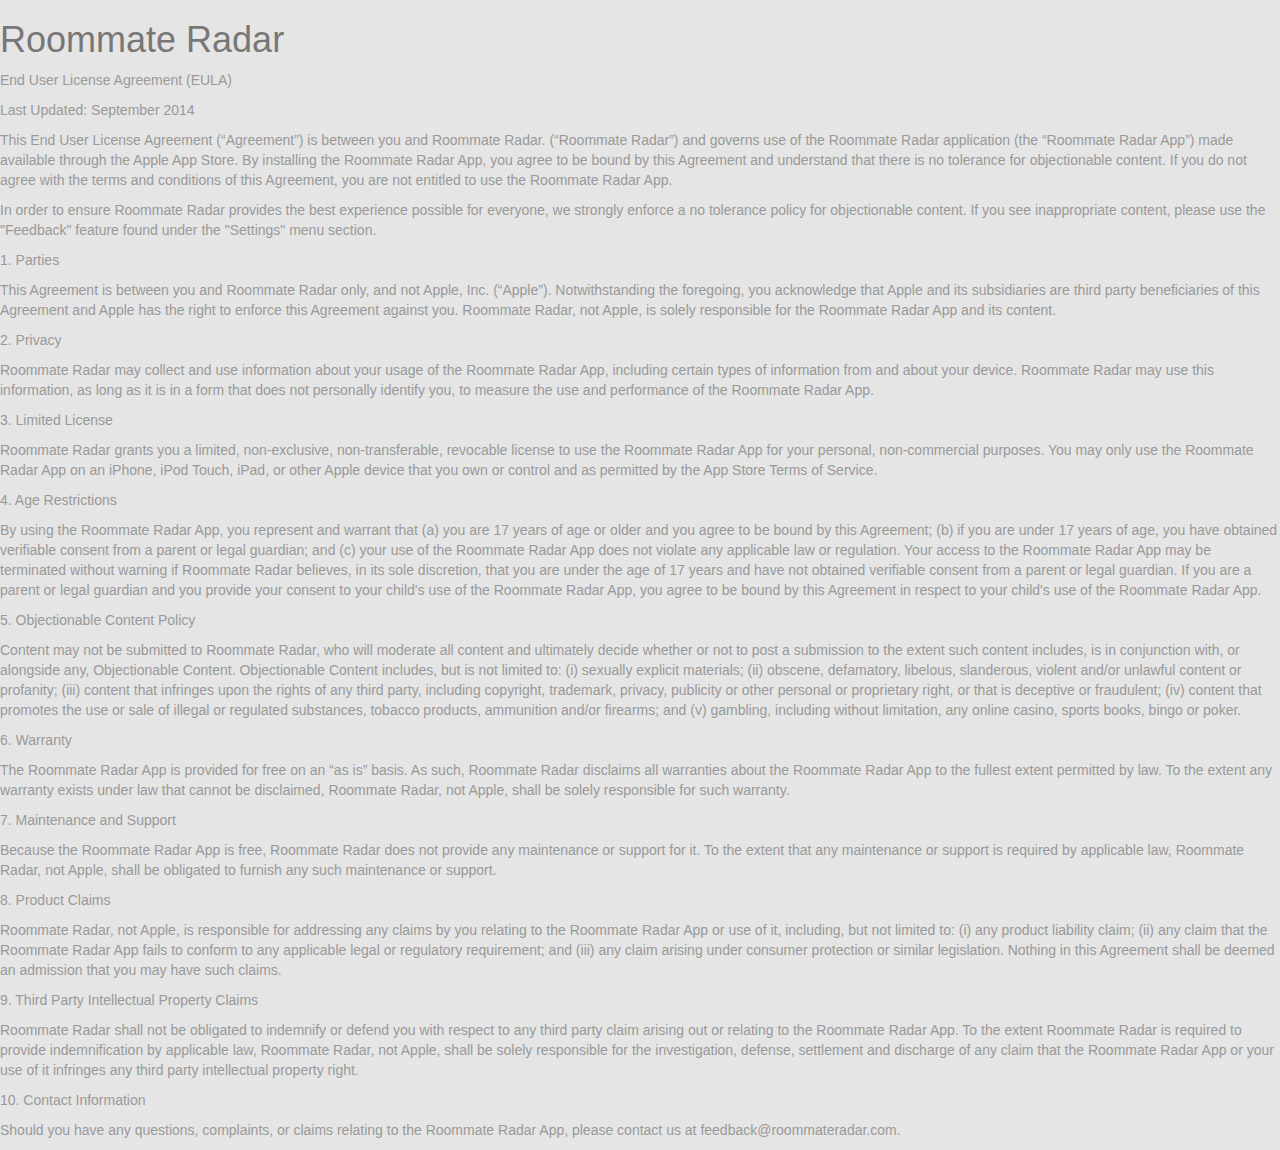
<file: EULA.html>
<!DOCTYPE html>
<html lang="en">
<head>
    <meta charset="utf-8">
    <meta name="viewport" content="width=device-width, initial-scale=1.0">
    <meta name="keywords" content="roommate radar,roommate,radar">
    <meta name="robots" content="index,follow">
    <meta name="description" content="Roommate Radar is a smart and free app for landlords and tenants in Australia">
    <meta name="author" content="">
    <title>Roommate Radar</title>
    <link href="css/bootstrap.min.css" rel="stylesheet">
    <link href="css/font-awesome.min.css" rel="stylesheet">
    <link href="css/prettyPhoto.css" rel="stylesheet">
    <link href="css/main.css" rel="stylesheet">
    <!--[if lt IE 9]>
    <script src="js/html5shiv.js"></script>
    <script src="js/respond.min.js"></script>
    <![endif]-->
    <link rel="shortcut icon" href="images/ico/favicon.ico">
    <link rel="apple-touch-icon-precomposed" sizes="144x144" href="images/ico/apple-touch-icon-144-precomposed.png">
    <link rel="apple-touch-icon-precomposed" sizes="114x114" href="images/ico/apple-touch-icon-114-precomposed.png">
    <link rel="apple-touch-icon-precomposed" sizes="72x72" href="images/ico/apple-touch-icon-72-precomposed.png">
    <link rel="apple-touch-icon-precomposed" href="images/ico/apple-touch-icon-57-precomposed.png">
</head><!--/head-->

<body data-spy="scroll" data-target="#navbar" data-offset="0">
<p>
<p><h1>Roommate Radar</h1>
<p>End User License Agreement (EULA)</p>
<p>Last Updated: September 2014</p>

</p>
<p>
This End User License Agreement (“Agreement”) is between you and Roommate Radar. (“Roommate Radar”) and governs use of the Roommate Radar application (the “Roommate Radar App”) made available through the Apple App Store. By installing the Roommate Radar App, you agree to be bound by this Agreement and understand that there is no tolerance for objectionable content. If you do not agree with the terms and conditions of this Agreement, you are not entitled to use the Roommate Radar App.
</p>
<p>
In order to ensure Roommate Radar provides the best experience possible for everyone, we strongly enforce a no tolerance policy for objectionable content. If you see inappropriate content, please use the "Feedback" feature found under the "Settings" menu section.
</p>
<p>

<p>1. Parties</p>
This Agreement is between you and Roommate Radar only, and not Apple, Inc. (“Apple”). Notwithstanding the foregoing, you acknowledge that Apple and its subsidiaries are third party beneficiaries of this Agreement and Apple has the right to enforce this Agreement against you. Roommate Radar, not Apple, is solely responsible for the Roommate Radar App and its content.
</p>
<p>
<p>2. Privacy</p>
Roommate Radar may collect and use information about your usage of the Roommate Radar App, including certain types of information from and about your device. Roommate Radar may use this information, as long as it is in a form that does not personally identify you, to measure the use and performance of the Roommate Radar App.
</p>
<p>
<p>3. Limited License</p>
Roommate Radar grants you a limited, non-exclusive, non-transferable, revocable license to use the Roommate Radar App for your personal, non-commercial purposes. You may only use the Roommate Radar App on an iPhone, iPod Touch, iPad, or other Apple device that you own or control and as permitted by the App Store Terms of Service.
</p>
<p>
<p>4. Age Restrictions</p>
By using the Roommate Radar App, you represent and warrant that (a) you are 17 years of age or older and you agree to be bound by this Agreement; (b) if you are under 17 years of age, you have obtained verifiable consent from a parent or legal guardian; and (c) your use of the Roommate Radar App does not violate any applicable law or regulation. Your access to the Roommate Radar App may be terminated without warning if Roommate Radar believes, in its sole discretion, that you are under the age of 17 years and have not obtained verifiable consent from a parent or legal guardian. If you are a parent or legal guardian and you provide your consent to your child's use of the Roommate Radar App, you agree to be bound by this Agreement in respect to your child's use of the Roommate Radar App.
</p>
<p>
<p>5. Objectionable Content Policy</p>
Content may not be submitted to Roommate Radar, who will moderate all content and ultimately decide whether or not to post a submission to the extent such content includes, is in conjunction with, or alongside any, Objectionable Content. Objectionable Content includes, but is not limited to: (i) sexually explicit materials; (ii) obscene, defamatory, libelous, slanderous, violent and/or unlawful content or profanity; (iii) content that infringes upon the rights of any third party, including copyright, trademark, privacy, publicity or other personal or proprietary right, or that is deceptive or fraudulent; (iv) content that promotes the use or sale of illegal or regulated substances, tobacco products, ammunition and/or firearms; and (v) gambling, including without limitation, any online casino, sports books, bingo or poker.
</p>
<p>
<p>6. Warranty</p>
The Roommate Radar App is provided for free on an “as is” basis. As such, Roommate Radar disclaims all warranties about the Roommate Radar App to the fullest extent permitted by law. To the extent any warranty exists under law that cannot be disclaimed, Roommate Radar, not Apple, shall be solely responsible for such warranty.
</p>
<p>
<p>7. Maintenance and Support</p>
Because the Roommate Radar App is free, Roommate Radar does not provide any maintenance or support for it. To the extent that any maintenance or support is required by applicable law, Roommate Radar, not Apple, shall be obligated to furnish any such maintenance or support.
</p>
<p>
<p>8. Product Claims</p>
Roommate Radar, not Apple, is responsible for addressing any claims by you relating to the Roommate Radar App or use of it, including, but not limited to: (i) any product liability claim; (ii) any claim that the Roommate Radar App fails to conform to any applicable legal or regulatory requirement; and (iii) any claim arising under consumer protection or similar legislation. Nothing in this Agreement shall be deemed an admission that you may have such claims.
</p>
<p>
<p>9. Third Party Intellectual Property Claims</p>
Roommate Radar shall not be obligated to indemnify or defend you with respect to any third party claim arising out or relating to the Roommate Radar App. To the extent Roommate Radar is required to provide indemnification by applicable law, Roommate Radar, not Apple, shall be solely responsible for the investigation, defense, settlement and discharge of any claim that the Roommate Radar App or your use of it infringes any third party intellectual property right.
</p>
<p>
<p>10. Contact Information</p>
Should you have any questions, complaints, or claims relating to the Roommate Radar App, please contact us at feedback@roommateradar.com.
</p>
</body>
</html>
</file>
<file: css/prettyPhoto.css>
div.pp_default .pp_top,div.pp_default .pp_top .pp_middle,div.pp_default .pp_top .pp_left,div.pp_default .pp_top .pp_right,div.pp_default .pp_bottom,div.pp_default .pp_bottom .pp_left,div.pp_default .pp_bottom .pp_middle,div.pp_default .pp_bottom .pp_right{height:13px}
div.pp_default .pp_top .pp_left{background:url(../images/prettyPhoto/default/sprite.png) -78px -93px no-repeat}
div.pp_default .pp_top .pp_middle{background:url(../images/prettyPhoto/default/sprite_x.png) top left repeat-x}
div.pp_default .pp_top .pp_right{background:url(../images/prettyPhoto/default/sprite.png) -112px -93px no-repeat}
div.pp_default .pp_content .ppt{color:#f8f8f8}
div.pp_default .pp_content_container .pp_left{background:url(../images/prettyPhoto/default/sprite_y.png) -7px 0 repeat-y;padding-left:13px}
div.pp_default .pp_content_container .pp_right{background:url(../images/prettyPhoto/default/sprite_y.png) top right repeat-y;padding-right:13px}
div.pp_default .pp_next:hover{background:url(../images/prettyPhoto/default/sprite_next.png) center right no-repeat;cursor:pointer}
div.pp_default .pp_previous:hover{background:url(../images/prettyPhoto/default/sprite_prev.png) center left no-repeat;cursor:pointer}
div.pp_default .pp_expand{background:url(../images/prettyPhoto/default/sprite.png) 0 -29px no-repeat;cursor:pointer;width:28px;height:28px}
div.pp_default .pp_expand:hover{background:url(../images/prettyPhoto/default/sprite.png) 0 -56px no-repeat;cursor:pointer}
div.pp_default .pp_contract{background:url(../images/prettyPhoto/default/sprite.png) 0 -84px no-repeat;cursor:pointer;width:28px;height:28px}
div.pp_default .pp_contract:hover{background:url(../images/prettyPhoto/default/sprite.png) 0 -113px no-repeat;cursor:pointer}
div.pp_default .pp_close{width:30px;height:30px;background:url(../images/prettyPhoto/default/sprite.png) 2px 1px no-repeat;cursor:pointer}
div.pp_default .pp_gallery ul li a{background:url(../images/prettyPhoto/default/default_thumb.png) center center #f8f8f8;border:1px solid #aaa}
div.pp_default .pp_social{margin-top:7px}
div.pp_default .pp_gallery a.pp_arrow_previous,div.pp_default .pp_gallery a.pp_arrow_next{position:static;left:auto}
div.pp_default .pp_nav .pp_play,div.pp_default .pp_nav .pp_pause{background:url(../images/prettyPhoto/default/sprite.png) -51px 1px no-repeat;height:30px;width:30px}
div.pp_default .pp_nav .pp_pause{background-position:-51px -29px}
div.pp_default a.pp_arrow_previous,div.pp_default a.pp_arrow_next{background:url(../images/prettyPhoto/default/sprite.png) -31px -3px no-repeat;height:20px;width:20px;margin:4px 0 0}
div.pp_default a.pp_arrow_next{left:52px;background-position:-82px -3px}
div.pp_default .pp_content_container .pp_details{margin-top:5px}
div.pp_default .pp_nav{clear:none;height:30px;width:110px;position:relative}
div.pp_default .pp_nav .currentTextHolder{font-family:Georgia;font-style:italic;color:#999;font-size:11px;left:75px;line-height:25px;position:absolute;top:2px;margin:0;padding:0 0 0 10px}
div.pp_default .pp_close:hover,div.pp_default .pp_nav .pp_play:hover,div.pp_default .pp_nav .pp_pause:hover,div.pp_default .pp_arrow_next:hover,div.pp_default .pp_arrow_previous:hover{opacity:0.7}
div.pp_default .pp_description{font-size:11px;font-weight:700;line-height:14px;margin:5px 50px 5px 0}
div.pp_default .pp_bottom .pp_left{background:url(../images/prettyPhoto/default/sprite.png) -78px -127px no-repeat}
div.pp_default .pp_bottom .pp_middle{background:url(../images/prettyPhoto/default/sprite_x.png) bottom left repeat-x}
div.pp_default .pp_bottom .pp_right{background:url(../images/prettyPhoto/default/sprite.png) -112px -127px no-repeat}
div.pp_default .pp_loaderIcon{background:url(../images/prettyPhoto/default/loader.gif) center center no-repeat}
div.light_rounded .pp_top .pp_left{background:url(../images/prettyPhoto/light_rounded/sprite.png) -88px -53px no-repeat}
div.light_rounded .pp_top .pp_right{background:url(../images/prettyPhoto/light_rounded/sprite.png) -110px -53px no-repeat}
div.light_rounded .pp_next:hover{background:url(../images/prettyPhoto/light_rounded/btnNext.png) center right no-repeat;cursor:pointer}
div.light_rounded .pp_previous:hover{background:url(../images/prettyPhoto/light_rounded/btnPrevious.png) center left no-repeat;cursor:pointer}
div.light_rounded .pp_expand{background:url(../images/prettyPhoto/light_rounded/sprite.png) -31px -26px no-repeat;cursor:pointer}
div.light_rounded .pp_expand:hover{background:url(../images/prettyPhoto/light_rounded/sprite.png) -31px -47px no-repeat;cursor:pointer}
div.light_rounded .pp_contract{background:url(../images/prettyPhoto/light_rounded/sprite.png) 0 -26px no-repeat;cursor:pointer}
div.light_rounded .pp_contract:hover{background:url(../images/prettyPhoto/light_rounded/sprite.png) 0 -47px no-repeat;cursor:pointer}
div.light_rounded .pp_close{width:75px;height:22px;background:url(../images/prettyPhoto/light_rounded/sprite.png) -1px -1px no-repeat;cursor:pointer}
div.light_rounded .pp_nav .pp_play{background:url(../images/prettyPhoto/light_rounded/sprite.png) -1px -100px no-repeat;height:15px;width:14px}
div.light_rounded .pp_nav .pp_pause{background:url(../images/prettyPhoto/light_rounded/sprite.png) -24px -100px no-repeat;height:15px;width:14px}
div.light_rounded .pp_arrow_previous{background:url(../images/prettyPhoto/light_rounded/sprite.png) 0 -71px no-repeat}
div.light_rounded .pp_arrow_next{background:url(../images/prettyPhoto/light_rounded/sprite.png) -22px -71px no-repeat}
div.light_rounded .pp_bottom .pp_left{background:url(../images/prettyPhoto/light_rounded/sprite.png) -88px -80px no-repeat}
div.light_rounded .pp_bottom .pp_right{background:url(../images/prettyPhoto/light_rounded/sprite.png) -110px -80px no-repeat}
div.dark_rounded .pp_top .pp_left{background:url(../images/prettyPhoto/dark_rounded/sprite.png) -88px -53px no-repeat}
div.dark_rounded .pp_top .pp_right{background:url(../images/prettyPhoto/dark_rounded/sprite.png) -110px -53px no-repeat}
div.dark_rounded .pp_content_container .pp_left{background:url(../images/prettyPhoto/dark_rounded/contentPattern.png) top left repeat-y}
div.dark_rounded .pp_content_container .pp_right{background:url(../images/prettyPhoto/dark_rounded/contentPattern.png) top right repeat-y}
div.dark_rounded .pp_next:hover{background:url(../images/prettyPhoto/dark_rounded/btnNext.png) center right no-repeat;cursor:pointer}
div.dark_rounded .pp_previous:hover{background:url(../images/prettyPhoto/dark_rounded/btnPrevious.png) center left no-repeat;cursor:pointer}
div.dark_rounded .pp_expand{background:url(../images/prettyPhoto/dark_rounded/sprite.png) -31px -26px no-repeat;cursor:pointer}
div.dark_rounded .pp_expand:hover{background:url(../images/prettyPhoto/dark_rounded/sprite.png) -31px -47px no-repeat;cursor:pointer}
div.dark_rounded .pp_contract{background:url(../images/prettyPhoto/dark_rounded/sprite.png) 0 -26px no-repeat;cursor:pointer}
div.dark_rounded .pp_contract:hover{background:url(../images/prettyPhoto/dark_rounded/sprite.png) 0 -47px no-repeat;cursor:pointer}
div.dark_rounded .pp_close{width:75px;height:22px;background:url(../images/prettyPhoto/dark_rounded/sprite.png) -1px -1px no-repeat;cursor:pointer}
div.dark_rounded .pp_description{margin-right:85px;color:#fff}
div.dark_rounded .pp_nav .pp_play{background:url(../images/prettyPhoto/dark_rounded/sprite.png) -1px -100px no-repeat;height:15px;width:14px}
div.dark_rounded .pp_nav .pp_pause{background:url(../images/prettyPhoto/dark_rounded/sprite.png) -24px -100px no-repeat;height:15px;width:14px}
div.dark_rounded .pp_arrow_previous{background:url(../images/prettyPhoto/dark_rounded/sprite.png) 0 -71px no-repeat}
div.dark_rounded .pp_arrow_next{background:url(../images/prettyPhoto/dark_rounded/sprite.png) -22px -71px no-repeat}
div.dark_rounded .pp_bottom .pp_left{background:url(../images/prettyPhoto/dark_rounded/sprite.png) -88px -80px no-repeat}
div.dark_rounded .pp_bottom .pp_right{background:url(../images/prettyPhoto/dark_rounded/sprite.png) -110px -80px no-repeat}
div.dark_rounded .pp_loaderIcon{background:url(../images/prettyPhoto/dark_rounded/loader.gif) center center no-repeat}
div.dark_square .pp_left,div.dark_square .pp_middle,div.dark_square .pp_right,div.dark_square .pp_content{background:#000}
div.dark_square .pp_description{color:#fff;margin:0 85px 0 0}
div.dark_square .pp_loaderIcon{background:url(../images/prettyPhoto/dark_square/loader.gif) center center no-repeat}
div.dark_square .pp_expand{background:url(../images/prettyPhoto/dark_square/sprite.png) -31px -26px no-repeat;cursor:pointer}
div.dark_square .pp_expand:hover{background:url(../images/prettyPhoto/dark_square/sprite.png) -31px -47px no-repeat;cursor:pointer}
div.dark_square .pp_contract{background:url(../images/prettyPhoto/dark_square/sprite.png) 0 -26px no-repeat;cursor:pointer}
div.dark_square .pp_contract:hover{background:url(../images/prettyPhoto/dark_square/sprite.png) 0 -47px no-repeat;cursor:pointer}
div.dark_square .pp_close{width:75px;height:22px;background:url(../images/prettyPhoto/dark_square/sprite.png) -1px -1px no-repeat;cursor:pointer}
div.dark_square .pp_nav{clear:none}
div.dark_square .pp_nav .pp_play{background:url(../images/prettyPhoto/dark_square/sprite.png) -1px -100px no-repeat;height:15px;width:14px}
div.dark_square .pp_nav .pp_pause{background:url(../images/prettyPhoto/dark_square/sprite.png) -24px -100px no-repeat;height:15px;width:14px}
div.dark_square .pp_arrow_previous{background:url(../images/prettyPhoto/dark_square/sprite.png) 0 -71px no-repeat}
div.dark_square .pp_arrow_next{background:url(../images/prettyPhoto/dark_square/sprite.png) -22px -71px no-repeat}
div.dark_square .pp_next:hover{background:url(../images/prettyPhoto/dark_square/btnNext.png) center right no-repeat;cursor:pointer}
div.dark_square .pp_previous:hover{background:url(../images/prettyPhoto/dark_square/btnPrevious.png) center left no-repeat;cursor:pointer}
div.light_square .pp_expand{background:url(../images/prettyPhoto/light_square/sprite.png) -31px -26px no-repeat;cursor:pointer}
div.light_square .pp_expand:hover{background:url(../images/prettyPhoto/light_square/sprite.png) -31px -47px no-repeat;cursor:pointer}
div.light_square .pp_contract{background:url(../images/prettyPhoto/light_square/sprite.png) 0 -26px no-repeat;cursor:pointer}
div.light_square .pp_contract:hover{background:url(../images/prettyPhoto/light_square/sprite.png) 0 -47px no-repeat;cursor:pointer}
div.light_square .pp_close{width:75px;height:22px;background:url(../images/prettyPhoto/light_square/sprite.png) -1px -1px no-repeat;cursor:pointer}
div.light_square .pp_nav .pp_play{background:url(../images/prettyPhoto/light_square/sprite.png) -1px -100px no-repeat;height:15px;width:14px}
div.light_square .pp_nav .pp_pause{background:url(../images/prettyPhoto/light_square/sprite.png) -24px -100px no-repeat;height:15px;width:14px}
div.light_square .pp_arrow_previous{background:url(../images/prettyPhoto/light_square/sprite.png) 0 -71px no-repeat}
div.light_square .pp_arrow_next{background:url(../images/prettyPhoto/light_square/sprite.png) -22px -71px no-repeat}
div.light_square .pp_next:hover{background:url(../images/prettyPhoto/light_square/btnNext.png) center right no-repeat;cursor:pointer}
div.light_square .pp_previous:hover{background:url(../images/prettyPhoto/light_square/btnPrevious.png) center left no-repeat;cursor:pointer}
div.facebook .pp_top .pp_left{background:url(../images/prettyPhoto/facebook/sprite.png) -88px -53px no-repeat}
div.facebook .pp_top .pp_middle{background:url(../images/prettyPhoto/facebook/contentPatternTop.png) top left repeat-x}
div.facebook .pp_top .pp_right{background:url(../images/prettyPhoto/facebook/sprite.png) -110px -53px no-repeat}
div.facebook .pp_content_container .pp_left{background:url(../images/prettyPhoto/facebook/contentPatternLeft.png) top left repeat-y}
div.facebook .pp_content_container .pp_right{background:url(../images/prettyPhoto/facebook/contentPatternRight.png) top right repeat-y}
div.facebook .pp_expand{background:url(../images/prettyPhoto/facebook/sprite.png) -31px -26px no-repeat;cursor:pointer}
div.facebook .pp_expand:hover{background:url(../images/prettyPhoto/facebook/sprite.png) -31px -47px no-repeat;cursor:pointer}
div.facebook .pp_contract{background:url(../images/prettyPhoto/facebook/sprite.png) 0 -26px no-repeat;cursor:pointer}
div.facebook .pp_contract:hover{background:url(../images/prettyPhoto/facebook/sprite.png) 0 -47px no-repeat;cursor:pointer}
div.facebook .pp_close{width:22px;height:22px;background:url(../images/prettyPhoto/facebook/sprite.png) -1px -1px no-repeat;cursor:pointer}
div.facebook .pp_description{margin:0 37px 0 0}
div.facebook .pp_loaderIcon{background:url(../images/prettyPhoto/facebook/loader.gif) center center no-repeat}
div.facebook .pp_arrow_previous{background:url(../images/prettyPhoto/facebook/sprite.png) 0 -71px no-repeat;height:22px;margin-top:0;width:22px}
div.facebook .pp_arrow_previous.disabled{background-position:0 -96px;cursor:default}
div.facebook .pp_arrow_next{background:url(../images/prettyPhoto/facebook/sprite.png) -32px -71px no-repeat;height:22px;margin-top:0;width:22px}
div.facebook .pp_arrow_next.disabled{background-position:-32px -96px;cursor:default}
div.facebook .pp_nav{margin-top:0}
div.facebook .pp_nav p{font-size:15px;padding:0 3px 0 4px}
div.facebook .pp_nav .pp_play{background:url(../images/prettyPhoto/facebook/sprite.png) -1px -123px no-repeat;height:22px;width:22px}
div.facebook .pp_nav .pp_pause{background:url(../images/prettyPhoto/facebook/sprite.png) -32px -123px no-repeat;height:22px;width:22px}
div.facebook .pp_next:hover{background:url(../images/prettyPhoto/facebook/btnNext.png) center right no-repeat;cursor:pointer}
div.facebook .pp_previous:hover{background:url(../images/prettyPhoto/facebook/btnPrevious.png) center left no-repeat;cursor:pointer}
div.facebook .pp_bottom .pp_left{background:url(../images/prettyPhoto/facebook/sprite.png) -88px -80px no-repeat}
div.facebook .pp_bottom .pp_middle{background:url(../images/prettyPhoto/facebook/contentPatternBottom.png) top left repeat-x}
div.facebook .pp_bottom .pp_right{background:url(../images/prettyPhoto/facebook/sprite.png) -110px -80px no-repeat}
div.pp_pic_holder a:focus{outline:none}
div.pp_overlay{background:#000;display:none;left:0;position:absolute;top:0;width:100%;z-index:9500}
div.pp_pic_holder{display:none;position:absolute;width:100px;z-index:10000}
.pp_content{height:40px;min-width:40px}
* html .pp_content{width:40px}
.pp_content_container{position:relative;text-align:left;width:100%}
.pp_content_container .pp_left{padding-left:20px}
.pp_content_container .pp_right{padding-right:20px}
.pp_content_container .pp_details{float:left;margin:10px 0 2px}
.pp_description{display:none;margin:0}
.pp_social{float:left;margin:0}
.pp_social .facebook{float:left;margin-left:5px;width:55px;overflow:hidden}
.pp_social .twitter{float:left}
.pp_nav{clear:right;float:left;margin:3px 10px 0 0}
.pp_nav p{float:left;white-space:nowrap;margin:2px 4px}
.pp_nav .pp_play,.pp_nav .pp_pause{float:left;margin-right:4px;text-indent:-10000px}
a.pp_arrow_previous,a.pp_arrow_next{display:block;float:left;height:15px;margin-top:3px;overflow:hidden;text-indent:-10000px;width:14px}
.pp_hoverContainer{position:absolute;top:0;width:100%;z-index:2000}
.pp_gallery{display:none;left:50%;margin-top:-50px;position:absolute;z-index:10000}
.pp_gallery div{float:left;overflow:hidden;position:relative}
.pp_gallery ul{float:left;height:35px;position:relative;white-space:nowrap;margin:0 0 0 5px;padding:0}
.pp_gallery ul a{border:1px rgba(0,0,0,0.5) solid;display:block;float:left;height:33px;overflow:hidden}
.pp_gallery ul a img{border:0}
.pp_gallery li{display:block;float:left;margin:0 5px 0 0;padding:0}
.pp_gallery li.default a{background:url(../images/prettyPhoto/facebook/default_thumbnail.gif) 0 0 no-repeat;display:block;height:33px;width:50px}
.pp_gallery .pp_arrow_previous,.pp_gallery .pp_arrow_next{margin-top:7px!important}
a.pp_next{background:url(../images/prettyPhoto/light_rounded/btnNext.png) 10000px 10000px no-repeat;display:block;float:right;height:100%;text-indent:-10000px;width:49%}
a.pp_previous{background:url(../images/prettyPhoto/light_rounded/btnNext.png) 10000px 10000px no-repeat;display:block;float:left;height:100%;text-indent:-10000px;width:49%}
a.pp_expand,a.pp_contract{cursor:pointer;display:none;height:20px;position:absolute;right:30px;text-indent:-10000px;top:10px;width:20px;z-index:20000}
a.pp_close{position:absolute;right:0;top:0;display:block;line-height:22px;text-indent:-10000px}
.pp_loaderIcon{display:block;height:24px;left:50%;position:absolute;top:50%;width:24px;margin:-12px 0 0 -12px}
#pp_full_res{line-height:1!important}
#pp_full_res .pp_inline{text-align:left}
#pp_full_res .pp_inline p{margin:0 0 15px}
div.ppt{color:#fff;display:none;font-size:17px;z-index:9999;margin:0 0 5px 15px}
div.pp_default .pp_content,div.light_rounded .pp_content{background-color:#fff}
div.pp_default #pp_full_res .pp_inline,div.light_rounded .pp_content .ppt,div.light_rounded #pp_full_res .pp_inline,div.light_square .pp_content .ppt,div.light_square #pp_full_res .pp_inline,div.facebook .pp_content .ppt,div.facebook #pp_full_res .pp_inline{color:#000}
div.pp_default .pp_gallery ul li a:hover,div.pp_default .pp_gallery ul li.selected a,.pp_gallery ul a:hover,.pp_gallery li.selected a{border-color:#fff}
div.pp_default .pp_details,div.light_rounded .pp_details,div.dark_rounded .pp_details,div.dark_square .pp_details,div.light_square .pp_details,div.facebook .pp_details{position:relative}
div.light_rounded .pp_top .pp_middle,div.light_rounded .pp_content_container .pp_left,div.light_rounded .pp_content_container .pp_right,div.light_rounded .pp_bottom .pp_middle,div.light_square .pp_left,div.light_square .pp_middle,div.light_square .pp_right,div.light_square .pp_content,div.facebook .pp_content{background:#fff}
div.light_rounded .pp_description,div.light_square .pp_description{margin-right:85px}
div.light_rounded .pp_gallery a.pp_arrow_previous,div.light_rounded .pp_gallery a.pp_arrow_next,div.dark_rounded .pp_gallery a.pp_arrow_previous,div.dark_rounded .pp_gallery a.pp_arrow_next,div.dark_square .pp_gallery a.pp_arrow_previous,div.dark_square .pp_gallery a.pp_arrow_next,div.light_square .pp_gallery a.pp_arrow_previous,div.light_square .pp_gallery a.pp_arrow_next{margin-top:12px!important}
div.light_rounded .pp_arrow_previous.disabled,div.dark_rounded .pp_arrow_previous.disabled,div.dark_square .pp_arrow_previous.disabled,div.light_square .pp_arrow_previous.disabled{background-position:0 -87px;cursor:default}
div.light_rounded .pp_arrow_next.disabled,div.dark_rounded .pp_arrow_next.disabled,div.dark_square .pp_arrow_next.disabled,div.light_square .pp_arrow_next.disabled{background-position:-22px -87px;cursor:default}
div.light_rounded .pp_loaderIcon,div.light_square .pp_loaderIcon{background:url(../images/prettyPhoto/light_rounded/loader.gif) center center no-repeat}
div.dark_rounded .pp_top .pp_middle,div.dark_rounded .pp_content,div.dark_rounded .pp_bottom .pp_middle{background:url(../images/prettyPhoto/dark_rounded/contentPattern.png) top left repeat}
div.dark_rounded .currentTextHolder,div.dark_square .currentTextHolder{color:#c4c4c4}
div.dark_rounded #pp_full_res .pp_inline,div.dark_square #pp_full_res .pp_inline{color:#fff}
.pp_top,.pp_bottom{height:20px;position:relative}
* html .pp_top,* html .pp_bottom{padding:0 20px}
.pp_top .pp_left,.pp_bottom .pp_left{height:20px;left:0;position:absolute;width:20px}
.pp_top .pp_middle,.pp_bottom .pp_middle{height:20px;left:20px;position:absolute;right:20px}
* html .pp_top .pp_middle,* html .pp_bottom .pp_middle{left:0;position:static}
.pp_top .pp_right,.pp_bottom .pp_right{height:20px;left:auto;position:absolute;right:0;top:0;width:20px}
.pp_fade,.pp_gallery li.default a img{display:none}
</file>
<file: css/main.css>
@import url(http://fonts.googleapis.com/css?family=Open+Sans:400,300,700);
body {
  background: #e5e5e5;
  color: #999;
}
h1,
h2,
h3,
h4,
h5,
h6 {
  color: #777;
  font-weight: 300;
}
a {
  color: #52b6ec;
  -webkit-transition: 300ms;
  -moz-transition: 300ms;
  -o-transition: 300ms;
  transition: 300ms;
}
.btn {
  font-weight: 300;
  border: 0;
}
.btn.btn-primary {
  background-color: #52b6ec;
}
.btn.btn-primary:hover,
.btn.btn-primary.active {
  background-color: #1586c3;
  -webkit-box-shadow: none;
  -moz-box-shadow: none;
  box-shadow: none;
}
a:hover,
a:focus {
  color: #80c9f1;
  text-decoration: none;
  outline: none;
}
#header {
  position: fixed;
  top: 0;
  left: 0;
  width: 100%;
  height: 80px;
  z-index: 99999;
}
#main-slider {
  background-image: url(../images/slider-bg.jpg);
  background-attachment: fixed;
  background-size: cover;
  background-position: 50% 50%;
  background-repeat: no-repeat;
  padding: 200px 0;
  color: #fff;
}
#main-slider .item {
  -moz-transition: opacity ease-in-out 500ms;
  -o-transition: opacity ease-in-out 500ms;
  -webkit-transition: opacity ease-in-out 500ms;
  transition: opacity ease-in-out 500ms;
  left: 0 !important;
  opacity: 0;
  top: 0;
  position: absolute;
  width: 100%;
  display: block !important;
  z-index: 1;
  text-align: center;
}
#main-slider .item:first-child {
  top: auto;
  position: relative;
}
#main-slider .item.active {
  opacity: 1;
  -moz-transition: opacity ease-in-out 500ms;
  -o-transition: opacity ease-in-out 500ms;
  -webkit-transition: opacity ease-in-out 500ms;
  transition: opacity ease-in-out 500ms;
  z-index: 2;
}
#main-slider .item.active h1 {
  -webkit-animation: scaleUp 400ms;
  -moz-animation: scaleUp 400ms;
  -o-animation: scaleUp 400ms;
  -ms-animation: scaleUp 400ms;
  animation: scaleUp 400ms;
}
#main-slider .prev,
#main-slider .next {
  position: absolute;
  top: 50%;
  background-color: rgba(0, 0, 0, 0.3);
  color: #fff;
  display: inline-block;
  margin-top: -50px;
  font-size: 24px;
  height: 50px;
  width: 50px;
  line-height: 50px;
  text-align: center;
  border-radius: 4px;
  z-index: 5;
}
#main-slider .prev:hover,
#main-slider .next:hover {
  background-color: rgba(0, 0, 0, 0.5);
}
#main-slider .prev {
  left: 10px;
}
#main-slider .next {
  right: 10px;
}
#main-slider h1 {
  font-size: 68px;
  text-shadow: 0 3px rgba(0, 0, 0, 0.1);
  color: #fff;
}
#contact .box {
  background-color: rgba(255, 255, 255, 0.9);
  color: #999;
}
#contact .box h1,
#contact .box h2,
#contact .box h3 {
  color: #fff;
}
#contact .box a {
  color: #999;
}
#contact .box a:hover {
  color: #52b6ec;
}
#contact .box input[type="text"],
#contact .box input[type="email"],
#contact .box textarea {
  background-color: #111;
  border: 0;
  -webkit-transition: 300ms;
  -moz-transition: 300ms;
  -o-transition: 300ms;
  transition: 300ms;
}
#contact .box input[type="text"]:focus,
#contact .box input[type="email"]:focus,
#contact .box textarea:focus {
  background-color: #000;
  -webkit-box-shadow: none;
  -moz-box-shadow: none;
  box-shadow: none;
}
.box {
  padding: 50px 30px;
  background: #fff;
  border-bottom: 1px solid #e9e9e9;
  position: relative;
}
.box.first {
  margin-top: -40px;
  border-radius: 5px 5px 0 0;
}
.box.last {
  border-radius: 0 0 5px 5px;
}
.box h2 {
  padding: 10px 30px;
  display: inline-block;
  border-radius: 4px;
  position: relative;
  margin-bottom: 30px;
  font-size: 48px;
}
#portfolio .box {
  background: #f3f3f3;
}
.portfolio-items,
.portfolio-filter {
  list-style: none;
  padding: 0;
  margin: 0;
}
.portfolio-items {
  margin-right: -20px;
}
.portfolio-filter {
  margin-bottom: 50px;
  text-align: center;
}
.portfolio-filter > li {
  display: inline-block;
}
.portfolio-items > li {
  float: left;
  padding: 0;
  margin: 0;
}
.portfolio-items.col-2 > li {
  width: 50%;
}
.portfolio-items.col-3 > li {
  width: 33%;
}
.portfolio-items.col-4 > li {
  width: 25%;
}
.portfolio-items.col-5 > li {
  width: 20%;
}
.portfolio-items.col-6 > li {
  width: 16%;
}
.portfolio-item .item-inner {
  margin: 0 20px 20px 0;
  text-align: center;
  background: #fff;
  padding: 10px;
  border-bottom: 1px solid #e1e1e1;
}
.portfolio-item img {
  width: 100%;
}
.portfolio-item .portfolio-image {
  position: relative;
}
.portfolio-item h5 {
  margin: 0;
  padding: 10px 0 0 0;
  white-space: nowrap;
  text-overflow: ellipsis;
  overflow: hidden;
}
.portfolio-item .overlay {
  position: absolute;
  top: 0;
  left: 0;
  width: 100%;
  height: 100%;
  opacity: 0;
  background-color: rgba(255, 255, 255, 0.9);
  text-align: center;
  vertical-align: middle;
  -webkit-transition: opacity 300ms;
  -moz-transition: opacity 300ms;
  -o-transition: opacity 300ms;
  transition: opacity 300ms;
}
.portfolio-item .overlay .preview {
  position: relative;
  top: 50%;
  display: inline-block;
  margin-top: -20px;
}
.portfolio-item:hover .overlay {
  opacity: 1;
}
/* Start: Recommended Isotope styles */
/**** Isotope Filtering ****/
.isotope-item {
  z-index: 2;
}
.isotope-hidden.isotope-item {
  pointer-events: none;
  z-index: 1;
}
/**** Isotope CSS3 transitions ****/
.isotope,
.isotope .isotope-item {
  -webkit-transition-duration: 0.8s;
  -moz-transition-duration: 0.8s;
  -ms-transition-duration: 0.8s;
  -o-transition-duration: 0.8s;
  transition-duration: 0.8s;
}
.isotope {
  -webkit-transition-property: height, width;
  -moz-transition-property: height, width;
  -ms-transition-property: height, width;
  -o-transition-property: height, width;
  transition-property: height, width;
}
.isotope .isotope-item {
  -webkit-transition-property: -webkit-transform, opacity;
  -moz-transition-property: -moz-transform, opacity;
  -ms-transition-property: -ms-transform, opacity;
  -o-transition-property: -o-transform, opacity;
  transition-property: transform, opacity;
}
/**** disabling Isotope CSS3 transitions ****/
.isotope.no-transition,
.isotope.no-transition .isotope-item,
.isotope .isotope-item.no-transition {
  -webkit-transition-duration: 0s;
  -moz-transition-duration: 0s;
  -ms-transition-duration: 0s;
  -o-transition-duration: 0s;
  transition-duration: 0s;
}
/* End: Recommended Isotope styles */
/* disable CSS transitions for containers with infinite scrolling*/
.isotope.infinite-scrolling {
  -webkit-transition: none;
  -moz-transition: none;
  -ms-transition: none;
  -o-transition: none;
  transition: none;
}
#pricing .box {
  background-color: #f9f9f9;
}
#pricing .plan {
  background: #fff;
  list-style: none;
  margin: 0 0 20px;
  text-align: center;
  padding: 0;
  border-bottom: 1px solid #e1e1e1;
}
#pricing .plan li {
  padding: 10px 0;
  margin: 0 15px;
  border-bottom: 1px dashed #eee;
}
#pricing .plan li.plan-name {
  padding: 15px 0;
  font-size: 18px;
  font-weight: 700;
}
#pricing .plan li.plan-price {
  color: #666;
  padding: 15px 0;
  font-size: 48px;
}
#pricing .plan li.plan-action {
  margin-top: 20px;
  margin-bottom: 20px;
  border-bottom: 0;
}
#pricing .plan.featured {
  -webkit-transform: scale(1.05);
  -moz-transform: scale(1.05);
  -ms-transform: scale(1.05);
  -o-transform: scale(1.05);
  transform: scale(1.05);
}
#pricing .plan.featured .plan-price {
  color: #fff;
  background-color: #52b6ec;
  border-bottom-color: #52b6ec;
  margin: 0;
}
#services .box {
  padding-bottom: 0;
}
#services .row > div {
  margin-bottom: 50px;
}
.center {
  text-align: center;
}
#team-scroller .designation {
  margin-top: 10px;
  display: block;
}
.member {
  margin: 0 50px;
  text-align: center;
}
.carousel.scale .left-arrow,
.carousel.scale .right-arrow {
  top: 30%;
  position: absolute;
}
.carousel.scale .left-arrow {
  left: -10px;
}
.carousel.scale .right-arrow {
  right: -10px;
}
.carousel.scale .active .row > div:nth-child(1) {
  -webkit-animation: scaleUp 200ms linear 0 both;
  -moz-animation: scaleUp 200ms linear 0 both;
  -ms-animation: scaleUp 200ms linear 0 both;
  -o-animation: scaleUp 200ms linear 0 both;
  animation: scaleUp 200ms linear 0 both;
}
.carousel.scale .active .row > div:nth-child(2) {
  -webkit-animation: scaleUp 200ms linear 100ms both;
  -moz-animation: scaleUp 200ms linear 100ms both;
  -ms-animation: scaleUp 200ms linear 100ms both;
  -o-animation: scaleUp 200ms linear 100ms both;
  animation: scaleUp 200ms linear 100ms both;
}
.carousel.scale .active .row > div:nth-child(3) {
  -webkit-animation: scaleUp 200ms linear 200ms both;
  -moz-animation: scaleUp 200ms linear 200ms both;
  -ms-animation: scaleUp 200ms linear 200ms both;
  -o-animation: scaleUp 200ms linear 200ms both;
  animation: scaleUp 200ms linear 200ms both;
}
.carousel.scale .active .row > div:nth-child(4) {
  -webkit-animation: scaleUp 200ms linear 400ms both;
  -moz-animation: scaleUp 200ms linear 400ms both;
  -ms-animation: scaleUp 200ms linear 400ms both;
  -o-animation: scaleUp 200ms linear 400ms both;
  animation: scaleUp 200ms linear 400ms both;
}
.icon-social {
  border: 0;
  color: #fff;
  border-radius: 100%;
  display: inline-block !important;
  width: 36px;
  height: 36px;
  line-height: 36px;
  text-align: center;
  padding: 0;
}
.icon-social.icon-facebook {
  background: #4f7dd4;
}
.icon-social.icon-facebook:hover {
  background: #789bde;
}
.icon-social.icon-twitter {
  background: #5bceff;
}
.icon-social.icon-twitter:hover {
  background: #8eddff;
}
.icon-social.icon-linkedin {
  background: #21a6d8;
}
.icon-social.icon-linkedin:hover {
  background: #49b9e3;
}
.icon-social.icon-google-plus {
  background: #dc422b;
}
.icon-social.icon-google-plus:hover {
  background: #e36957;
}
.icon-social.icon-pinterest {
  background: #cb2027;
}
.icon-social.icon-pinterest:hover {
  background: #e03e44;
}
.icon-social.icon-youtube {
  background: #ce332d;
}
.icon-social.icon-youtube:hover {
  background: #da5954;
}
.icon-social:hover {
  color: #fff;
}
.navbar-default {
  background: #fff;
  border-radius: 0 0 5px 5px;
  border: 0;
  padding: 0;
  -webkit-box-shadow: 0 1px 3px 0 rgba(0,0,0,.2);
  -moz-box-shadow: 0 1px 3px 0 rgba(0,0,0,.2);
  box-shadow: 0 1px 3px 0 rgba(0,0,0,.2);
  overflow: hidden;
}
.navbar-default .first a {
  border-radius: 0 0 0 5px;
}
.navbar-default .navbar-brand {
  margin-right: 300px;
  margin-left: 80px;
  width: 200px;
  height: 78px;
  background: url(../images/logo.png) no-repeat 0 50%;
}
.navbar-default .navbar-nav > li {
  margin-left: 1px;
}
.navbar-default .navbar-nav > li > a {
  padding: 30px 25px;
  font-size: 16px;
  line-height: 18px;
  color: #999;
}
.navbar-default .navbar-nav > li > a > i {
  display: inline-block;
}
.navbar-default .navbar-nav > li.active > a,
.navbar-default .navbar-nav > li.active:focus > a,
.navbar-default .navbar-nav > li.active:hover > a,
.navbar-default .navbar-nav > li:hover > a,
.navbar-default .navbar-nav > li:focus > a,
.navbar-default .navbar-nav > li.active > a:focus,
.navbar-default .navbar-nav > li.active:focus > a:focus,
.navbar-default .navbar-nav > li.active:hover > a:focus,
.navbar-default .navbar-nav > li:hover > a:focus,
.navbar-default .navbar-nav > li:focus > a:focus {
  background-color: #52b6ec;
  color: #fff;
}
.icon-lg {
  font-size: 48px;
  height: 108px;
  width: 108px;
  line-height: 108px;
  color: #fff;
  margin: 10px;
  background-color: rgba(0, 0, 0, 0.4);
  text-align: center;
  display: inline-block !important;
  border-radius: 100%;
}
.icon-md {
  font-size: 24px;
  height: 68px;
  width: 68px;
  line-height: 68px;
  color: #fff;
  margin-right: 10px;
  background-color: rgba(0, 0, 0, 0.4);
  text-align: center;
  display: inline-block;
  border-radius: 100%;
  margin-bottom: 10px;
}
.icon-color1 {
  background-color: #e74c3c;
}
.icon-color2 {
  background-color: #2ecc71;
}
.icon-color3 {
  background-color: #3498db;
}
.icon-color4 {
  background-color: #8e44ad;
}
.icon-color5 {
  background-color: #1abc9c;
}
.icon-color6 {
  background-color: #2c3e50;
}
.gap {
  margin-bottom: 50px;
}
.big-gap {
  margin-bottom: 100px;
}
#footer {
  padding-top: 30px;
  padding-bottom: 30px;
  color: #999;
}
#footer a {
  color: #999;
}
#footer a:hover {
  color: #52b6ec;
}
ul.social {
  list-style: none;
  margin: 10px 0 0;
  padding: 0;
}
ul.social > li {
  margin: 0 0 20px;
}
ul.social > li > a {
  display: block;
  font-size: 18px;
}
ul.social > li > a i {
  margin-right: 10px;
}
textarea#message {
  padding: 10px 15px;
  height: 220px;
}
@keyframes scaleUp {
  0% {
    opacity: 0;
    transform: scale(0.3);
  }
  100% {
    opacity: 1;
    transform: scale(1);
  }
}
@-moz-keyframes scaleUp {
  0% {
    opacity: 0;
    -moz-transform: scale(0.3);
  }
  100% {
    opacity: 1;
    -moz-transform: scale(1);
  }
}
@-webkit-keyframes scaleUp {
  0% {
    opacity: 0;
    -webkit-transform: scale(0.3);
  }
  100% {
    opacity: 1;
    -webkit-transform: scale(1);
  }
}
@-ms-keyframes scaleUp {
  0% {
    opacity: 0;
    -ms-transform: scale(0.3);
  }
  100% {
    opacity: 1;
    -ms-transform: scale(1);
  }
}
@-o-keyframes scaleUp {
  0% {
    opacity: 0;
    -o-transform: scale(0.3);
  }
  100% {
    opacity: 1;
    -o-transform: scale(1);
  }
}
</file>
